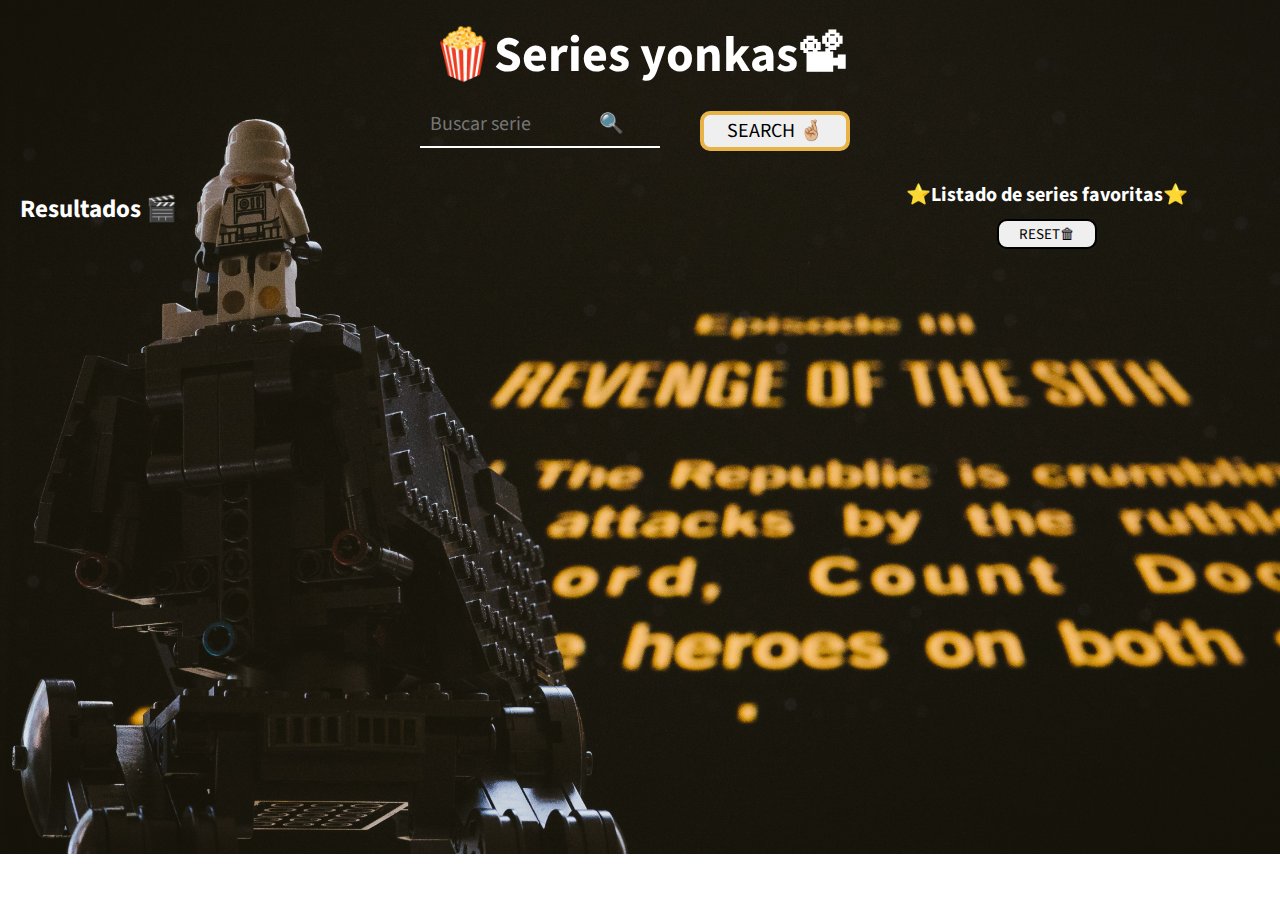
<file: docs/index.html>
<!DOCTYPE html>
<html lang="es">
    
    <head>
        <meta charset="UTF-8">
        <meta name="viewport" content="width=device-width, initial-scale=1.0">
        <meta http-equiv="X-UA-Compatible" content="ie=edge">
        <meta property="og:title" content="Buscador de series" />
        <meta property="og:image" content="https://andreina-proyectos.github.io/m2-evaluacion-final-andreina-proyectos/assets/images/capture2.png"
        />
        <meta property="og:description" content="Página web que consistía en un buscador de series a través de API tv.maze como ejercicio de exámen final del módulo 2 de Javascript en Adalab. Utilicé HTML, CSS, Javascript Gulp y Sass. Objetivo: recoger información de API con peticiones al servidor, recorrer arrays, dominio del local storage, manipulación del DOM, entre otros."
        />
        <meta property="og:url" content="https://andreina-proyectos.github.io/m2-evaluacion-final-andreina-proyectos/index.html"
        />
        <title>🍿Evaluación Final Andreina</title>
        <link href="https://fonts.googleapis.com/css?family=Source+Sans+Pro&display=swap"
        rel="stylesheet">
        <link rel="stylesheet" href="assets/css/main.css">
    </head>
    
    <body>
        <header class="page__header">
             <h1 class="page__title">🍿Series yonkas📽</h1>

        </header>
        <main class="page__main">
            <section class="section__search">
                <label for="input" class="input-label"></label>
                <input type="text" class="search__input" id="input" placeholder="Buscar serie                 🔍">
                <button class="search__button button">SEARCH 🤞🏼</button>
            </section>
            <div class="wrapper">
                <section class="section__results">
                     <h3 class="resultados">Resultados 🎬</h3>

                    <ul class="results__list"></ul>
                </section>
                <section class="section__favorites">
                     <h3 class="favorites__title">⭐️Listado de series favoritas⭐️</h3>

                    <button class="reset__button button">RESET🗑</button>
                    <ul class="favorites__list"></ul>
                </section>
            </div>
        </main>
        <script src="assets/js/main.js" type="text/javascript"></script>
    </body>

</html>
</file>
<file: docs/assets/css/main.css>
* {padding: 0px;margin: 0px;font-family: 'Source Sans Pro', sans-serif;}body {background-image: url(../images/1.jpg);background-repeat: no-repeat;background-size: cover;color: white;}.page__header {display: -webkit-box;display: -ms-flexbox;display: flex;-webkit-box-pack: center;-ms-flex-pack: center;justify-content: center;margin-top: 20px;font-size: 25px;}.section__search {display: -webkit-box;display: -ms-flexbox;display: flex;-webkit-box-orient: horizontal;-webkit-box-direction: normal;-ms-flex-direction: row;flex-direction: row;-webkit-box-pack: center;-ms-flex-pack: center;justify-content: center;text-align: center;margin-top: 20px;margin-right: 100px;margin: 10px;}.wrapper {display: -webkit-box;display: -ms-flexbox;display: flex;-webkit-box-orient: horizontal;-webkit-box-direction: normal;-ms-flex-direction: row;flex-direction: row;width: auto;}.section__results {width: 70%;-webkit-box-orient: horizontal;-webkit-box-direction: normal;-ms-flex-direction: row;flex-direction: row;}.resultados {font-size: 25px;margin: 20px;}.section__favorites {font-size: 13px;padding: 10px;text-align: center;}.button {color: black;width: 100px;height: 30px;border-radius: 10px;border: 2px solid black;font-size: 15px;margin: 10px;}.search__input {width: 220px;height: 25px;text-align: left;margin-right: 30px;padding: 10px;border: transparent;border-bottom: 2px solid white;margin-bottom: 10px;background-color: transparent;color: white;font-size: 20px;}.search__input::-webkit-input-placeholder {font-size: 20px;}.search__input:-ms-input-placeholder {font-size: 20px;}.search__input::-ms-input-placeholder {font-size: 20px;}.search__input::placeholder {font-size: 20px;}.results__list {max-width: 100%;display: -webkit-box;display: -ms-flexbox;display: flex;-ms-flex-wrap: wrap;flex-wrap: wrap;margin: 5px;list-style: none;}.select-User-Fav {background-color: #AE2723;}.favorites__list {max-width: 100%;text-align: center;list-style: none;}.favorites__title {font-size: 20px;text-align: center;}.favoriteElement {margin: 5px;min-height: 295px;max-width: 210px;padding-left: 70px;}.remove-fav-element {text-align: right;}.result__list__element {margin: 10px;max-width: 220px;min-height: 295px;text-align: center;}.result__image {min-height: 295px;max-height: 295px;width: 100%;}.remove-fav-element {position: absolute;width: 30px;height: 30px;text-align: center;border-radius: 5px;}.search__button {width: 150px;height: 40px;border: 4px solid  #E7B246;font-size: 20px;}.reset__button {-ms-flex-item-align: center;align-self: center;}@media all and (min-width: 320px) and (max-width: 600px) {.body {width: 100vw;}.page__header {width: 100%;font-size: 20px;}.wrapper {display: -webkit-box;display: -ms-flexbox;display: flex;-webkit-box-orient: horizontal;-webkit-box-direction: normal;-ms-flex-direction: row;flex-direction: row;-webkit-box-pack: justify;-ms-flex-pack: justify;justify-content: space-between;}.section__results {width: 70%;display: -webkit-box;display: -ms-flexbox;display: flex;-webkit-box-orient: vertical;-webkit-box-direction: normal;-ms-flex-direction: column;flex-direction: column;}.resultados {font-size: 18px;}.section__favorites {width: 30%;font-size: 10px;max-width: 130px;padding: 0;}.button {width: 80px;height: 25px;font-size: 13px;margin: 5px;}.search__input {width: 170px;height: 25px;margin-right: 10px;border-bottom: 2px solid white;margin-bottom: 10px;font-size: 15px;}.search__input::-webkit-input-placeholder {font-size: 15px;}.search__input:-ms-input-placeholder {font-size: 15px;}.search__input::-ms-input-placeholder {font-size: 15px;}.search__input::placeholder {font-size: 15px;}.results__list {max-width: 100%;display: -webkit-box;display: -ms-flexbox;display: flex;-webkit-box-orient: horizontal;-webkit-box-direction: normal;-ms-flex-direction: row;flex-direction: row;list-style: none;font-size: 13px;}.favorites__list {display: -webkit-box;display: -ms-flexbox;display: flex;-webkit-box-orient: vertical;-webkit-box-direction: normal;-ms-flex-direction: column;flex-direction: column;-webkit-box-align: center;-ms-flex-align: center;align-items: center;max-width: 100%;text-align: center;list-style: none;max-width: 130px;min-width: 130px;}.favorites__title {font-size: 13px;padding: 0;}.favoriteElement {max-width: 130px;min-width: 130px;min-height: 200px;padding-left: 3px;}.result__list__element {margin: 1px;max-width: 130px;min-width: 130px;max-height: 180px;min-height: 180px;display: -webkit-box;display: -ms-flexbox;display: flex;-webkit-box-orient: vertical;-webkit-box-direction: normal;-ms-flex-direction: column;flex-direction: column;-webkit-box-align: center;-ms-flex-align: center;align-items: center;-webkit-box-pack: center;-ms-flex-pack: center;justify-content: center;}.result__image {min-height: 130px;min-width: 100px;max-height: 130px;max-width: 100px;}.search__button {width: 100px;font-size: 13px;}.favorite__image {min-height: 150px;min-width: 107px;max-height: 150px;max-width: 107px;}.remove-fav-element {width: 20px;height: 20px;}}
</file>
